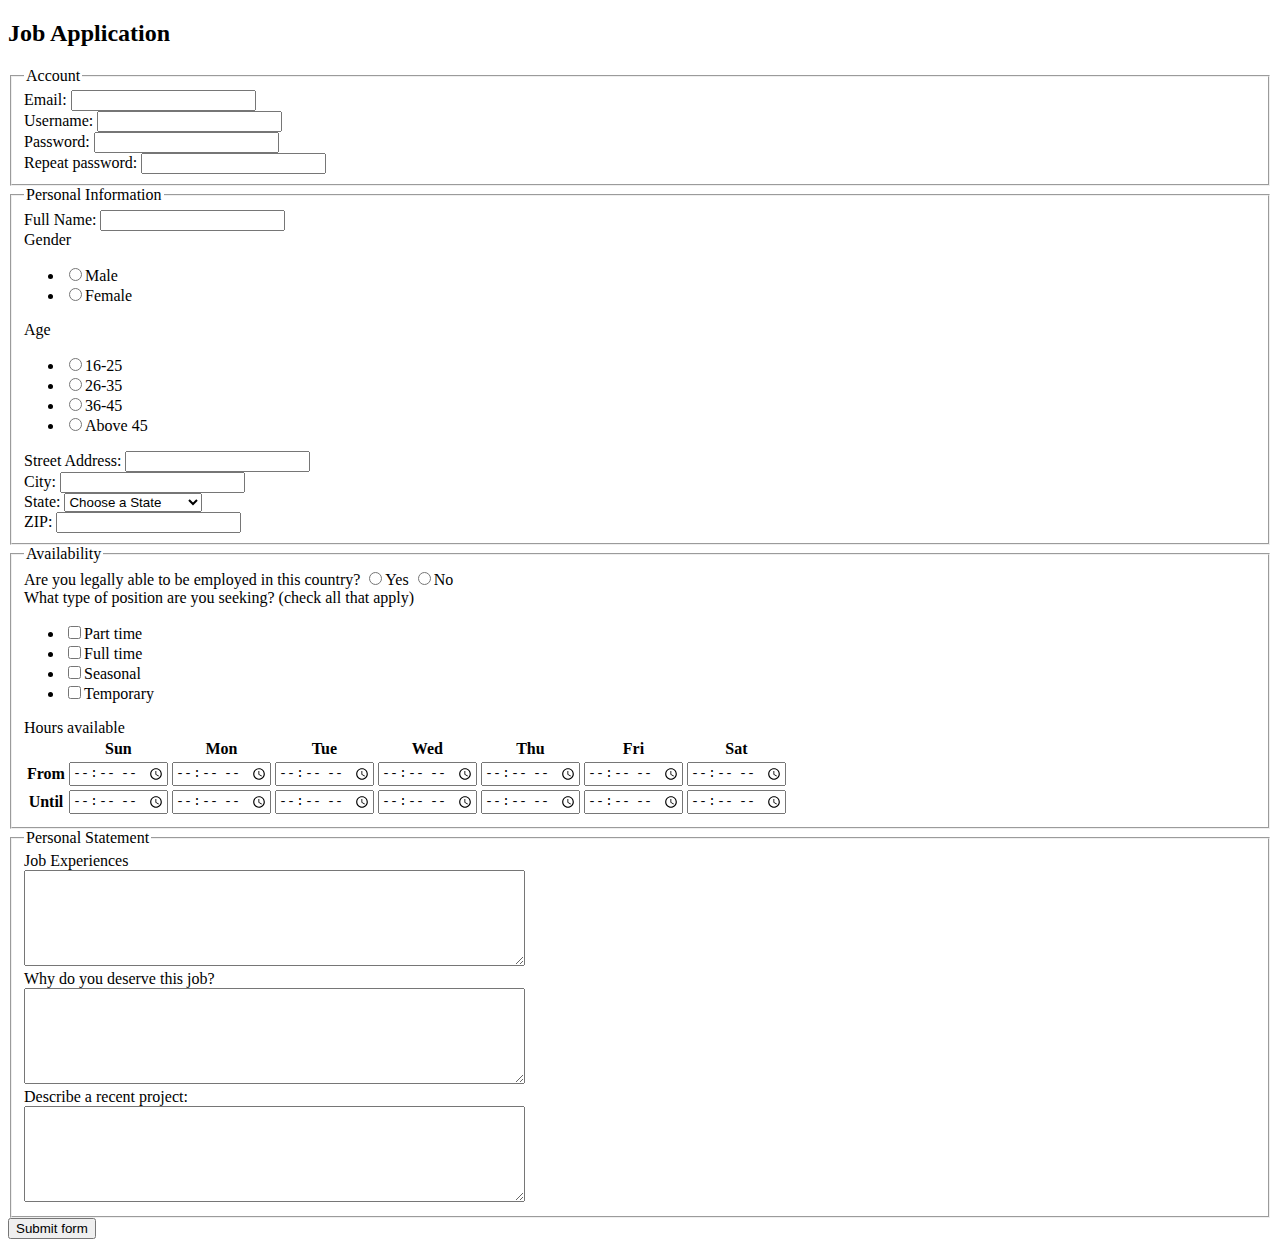
<file: form.html>
<!DOCTYPE html>
<html>
<head>
	<meta charset="utf-8">
	<title>Job Application</title>
</head>
<body>

<h2>Job Application</h2>

<form action="http://gclass.alexburner.com/formtest.php" method="post">

	<fieldset>
		<legend>Account</legend>
		<div class="field">
			<label>Email:</label> 
			<input type="text" name="email">
		</div>
		<div class="field">
			<label>Username:</label> 
			<input type="username" name="username">
		</div>
		<div class="field">
			<label>Password:</label> 
			<input type="password" name="password">
		</div>
		<div class="field">
			<label>Repeat password:</label> 
			<input type="password" name="password_r">
		</div>
	</fieldset>

	<fieldset>
		<legend>Personal Information</legend>
		<div class="field">
			<label>Full Name:</label> 
			<input type="text" name="name">
		</div>
		
		<label>Gender</label>
			<ul>
				<li><input type="radio" name="Male" value=Male">Male</li>
				<li><input type="radio" name="Female" value="Female">Female</li>
		
			</ul>
		</div>
		
		<label>Age</label>
			<ul>
				<li><input type="radio" name="16-25" value="16-25">16-25</li>
				<li><input type="radio" name="26-35" value="26-35">26-35</li>
				<li><input type="radio" name="36-45" value="36-45">36-45</li>
				<li><input type="radio" name="Above 45" value="Above 45">Above 45</li>
			</ul>
		</div>
			<label>Street Address:</label> 
			<input type="text" name="street">
		</div>
		<div class="field">
			<label>City:</label> 
			<input type="text" name="city">
		</div>
		<div class="field">
			<label>State:</label> 
			<select name="state">
				<option value="" selected="true">Choose a State</option>
				<option value="AL">Alabama</option>
				<option value="AK">Alaska</option>
				<option value="AZ">Arizona</option>
				<option value="AR">Arkansas</option>
				<option value="CA">California</option>
				<option value="CO">Colorado</option>
				<option value="CT">Connecticut</option>
				<option value="DE">Delaware</option>
				<option value="DC">District of Columbia</option>
				<option value="FL">Florida</option>
				<option value="GA">Georgia</option>
				<option value="HI">Hawaii</option>
				<option value="ID">Idaho</option>
				<option value="IL">Illinois</option>
				<option value="IN">Indiana</option>
				<option value="IA">Iowa</option>
				<option value="KS">Kansas</option>
				<option value="KY">Kentucky</option>
				<option value="LA">Louisiana</option>
				<option value="ME">Maine</option>
				<option value="MD">Maryland</option>
				<option value="MA">Massachusetts</option>
				<option value="MI">Michigan</option>
				<option value="MN">Minnesota</option>
				<option value="MS">Mississippi</option>
				<option value="MO">Missouri</option>
				<option value="MT">Montana</option>
				<option value="NE">Nebraska</option>
				<option value="NV">Nevada</option>
				<option value="NH">New Hampshire</option>
				<option value="NJ">New Jersey</option>
				<option value="NM">New Mexico</option>
				<option value="NY">New York</option>
				<option value="NC">North Carolina</option>
				<option value="ND">North Dakota</option>
				<option value="OH">Ohio</option>
				<option value="OK">Oklahoma</option>
				<option value="OR">Oregon</option>
				<option value="PA">Pennsylvania</option>
				<option value="RI">Rhode Island</option>
				<option value="SC">South Carolina</option>
				<option value="SD">South Dakota</option>
				<option value="TN">Tennessee</option>
				<option value="TX">Texas</option>
				<option value="UT">Utah</option>
				<option value="VT">Vermont</option>
				<option value="VA">Virginia</option>
				<option value="WA">Washington</option>
				<option value="WV">West Virginia</option>
				<option value="WI">Wisconsin</option>
				<option value="WY">Wyoming</option>
			</select>
		</div>
		<div class="field">
			<label>ZIP:</label> 
			<input type="text" name="zip">
		</div>
	</fieldset>

	<fieldset>
		<legend>Availability</legend>
		<div class="field">
			<label>Are you legally able to be employed in this country?</label> 
			<input type="radio" name="legal" value="yes">Yes
			<input type="radio" name="legal" value="no">No
		</div>
		<div class="field">
			<label>What type of position are you seeking? (check all that apply)</label>
			<ul>
				<li><input type="checkbox" name="position_pt" value="parttime">Part time</li>
				<li><input type="checkbox" name="position_ft" value="fulltime">Full time</li>
				<li><input type="checkbox" name="position_sl" value="seasonal">Seasonal</li>
				<li><input type="checkbox" name="position_tp" value="temporary">Temporary</li>
			</ul>
		</div>
		<div class="field">
			<label>Hours available</label>
			<table>
				<tr>
					<td></td>
					<th>Sun</th>
					<th>Mon</th>
					<th>Tue</th>
					<th>Wed</th>
					<th>Thu</th>
					<th>Fri</th>
					<th>Sat</th>
				</tr>
				<tr>
					<th>From</th>
					<td><input type="time" size="5" name="su_from"></td>
					<td><input type="time" size="5" name="mo_from"></td>
					<td><input type="time" size="5" name="tu_from"></td>
					<td><input type="time" size="5" name="we_from"></td>
					<td><input type="time" size="5" name="th_from"></td>
					<td><input type="time" size="5" name="fr_from"></td>
					<td><input type="time" size="5" name="sa_from"></td>
				</tr>
				<tr>
					<th>Until</th>
					<td><input type="time" size="5" name="su_until"></td>
					<td><input type="time" size="5" name="mo_until"></td>
					<td><input type="time" size="5" name="tu_until"></td>
					<td><input type="time" size="5" name="we_until"></td>
					<td><input type="time" size="5" name="th_until"></td>
					<td><input type="time" size="5" name="fr_until"></td>
					<td><input type="time" size="5" name="sa_until"></td>
				</tr>
			</table>
		</div>
	</fieldset>

	<fieldset>
		<legend>Personal Statement</legend>
		<div class="field">
			<label>Job Experiences</label><br>
			<textarea name="deserve" rows="6" cols="60"></textarea>
		</div>
		
		<div class="field">
			<label>Why do you deserve this job?</label><br>
			<textarea name="deserve" rows="6" cols="60"></textarea>
		</div>
		<div class="field">
			<label>Describe a recent project:</label><br>
			<textarea name="project" rows="6" cols="60"></textarea>
		</div>
	</fieldset>

	<input type="submit" value="Submit form">

</form>
</body>
</html>
</file>
